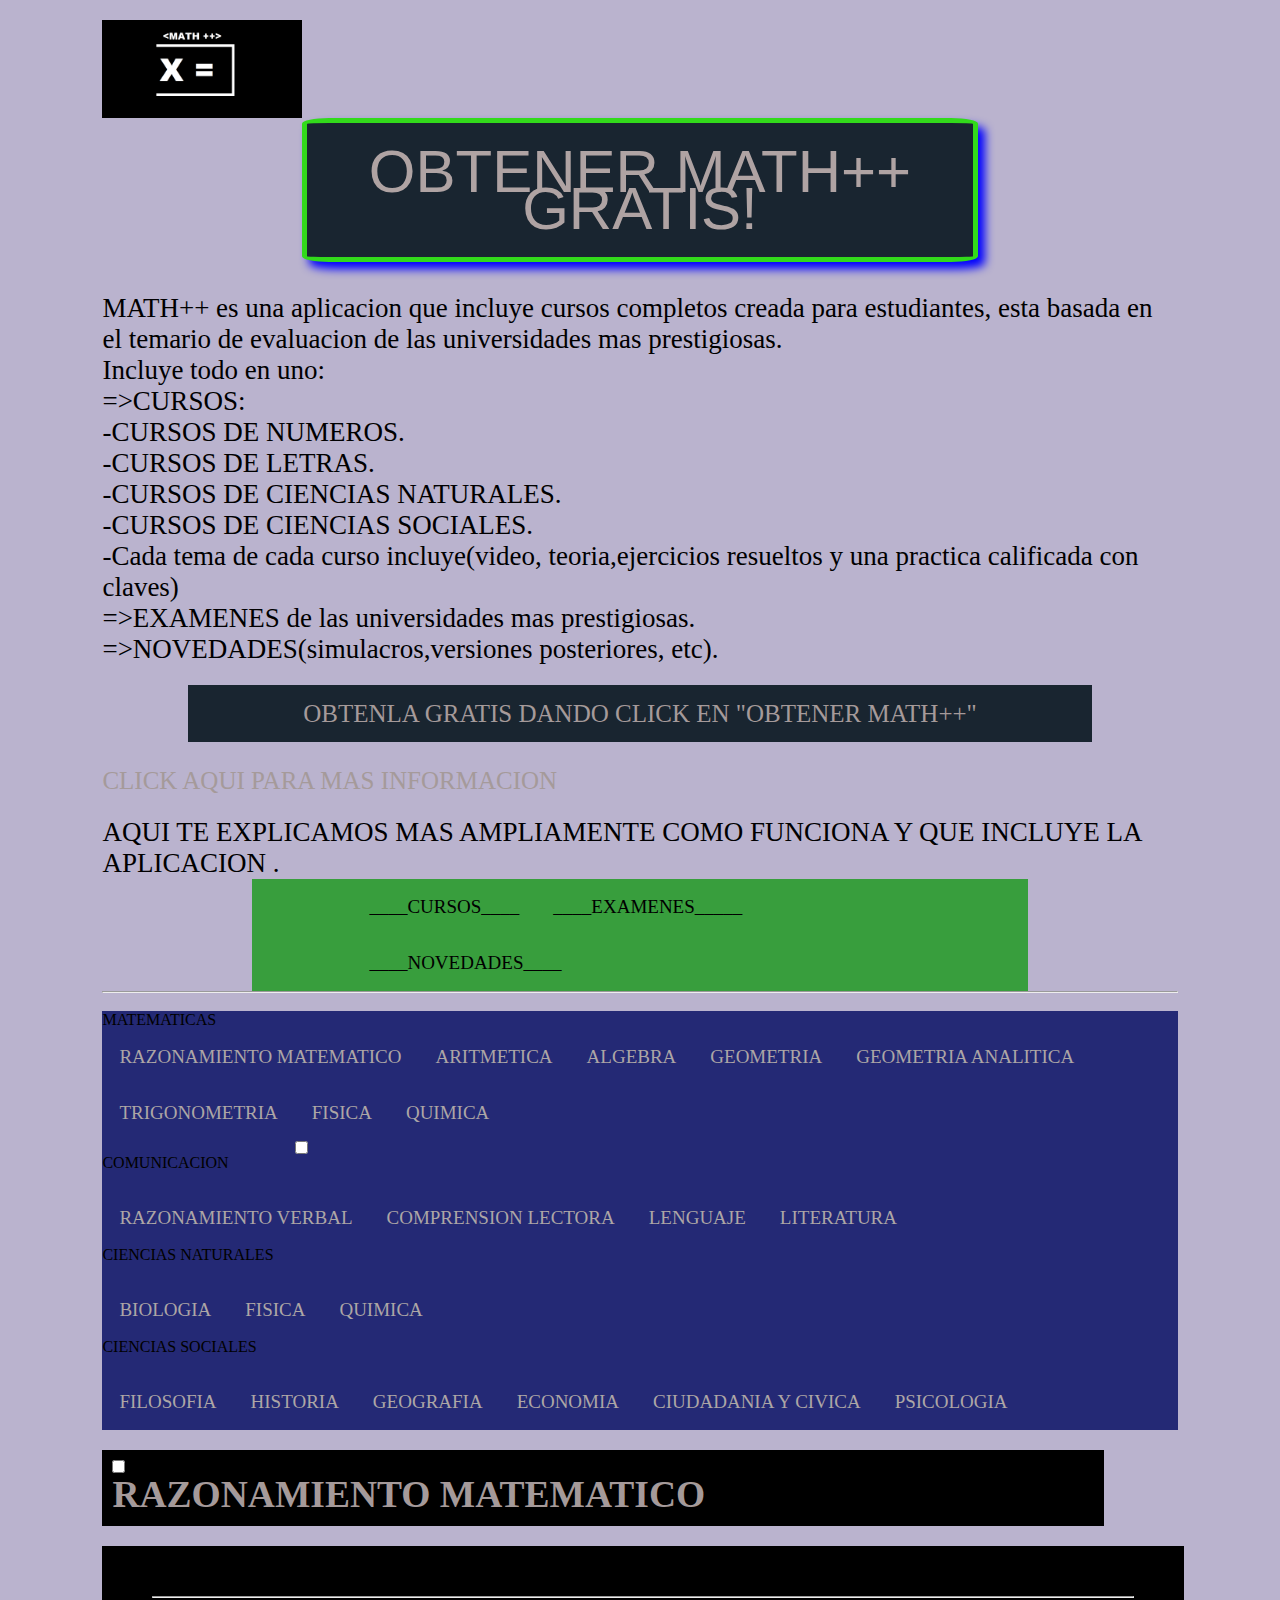
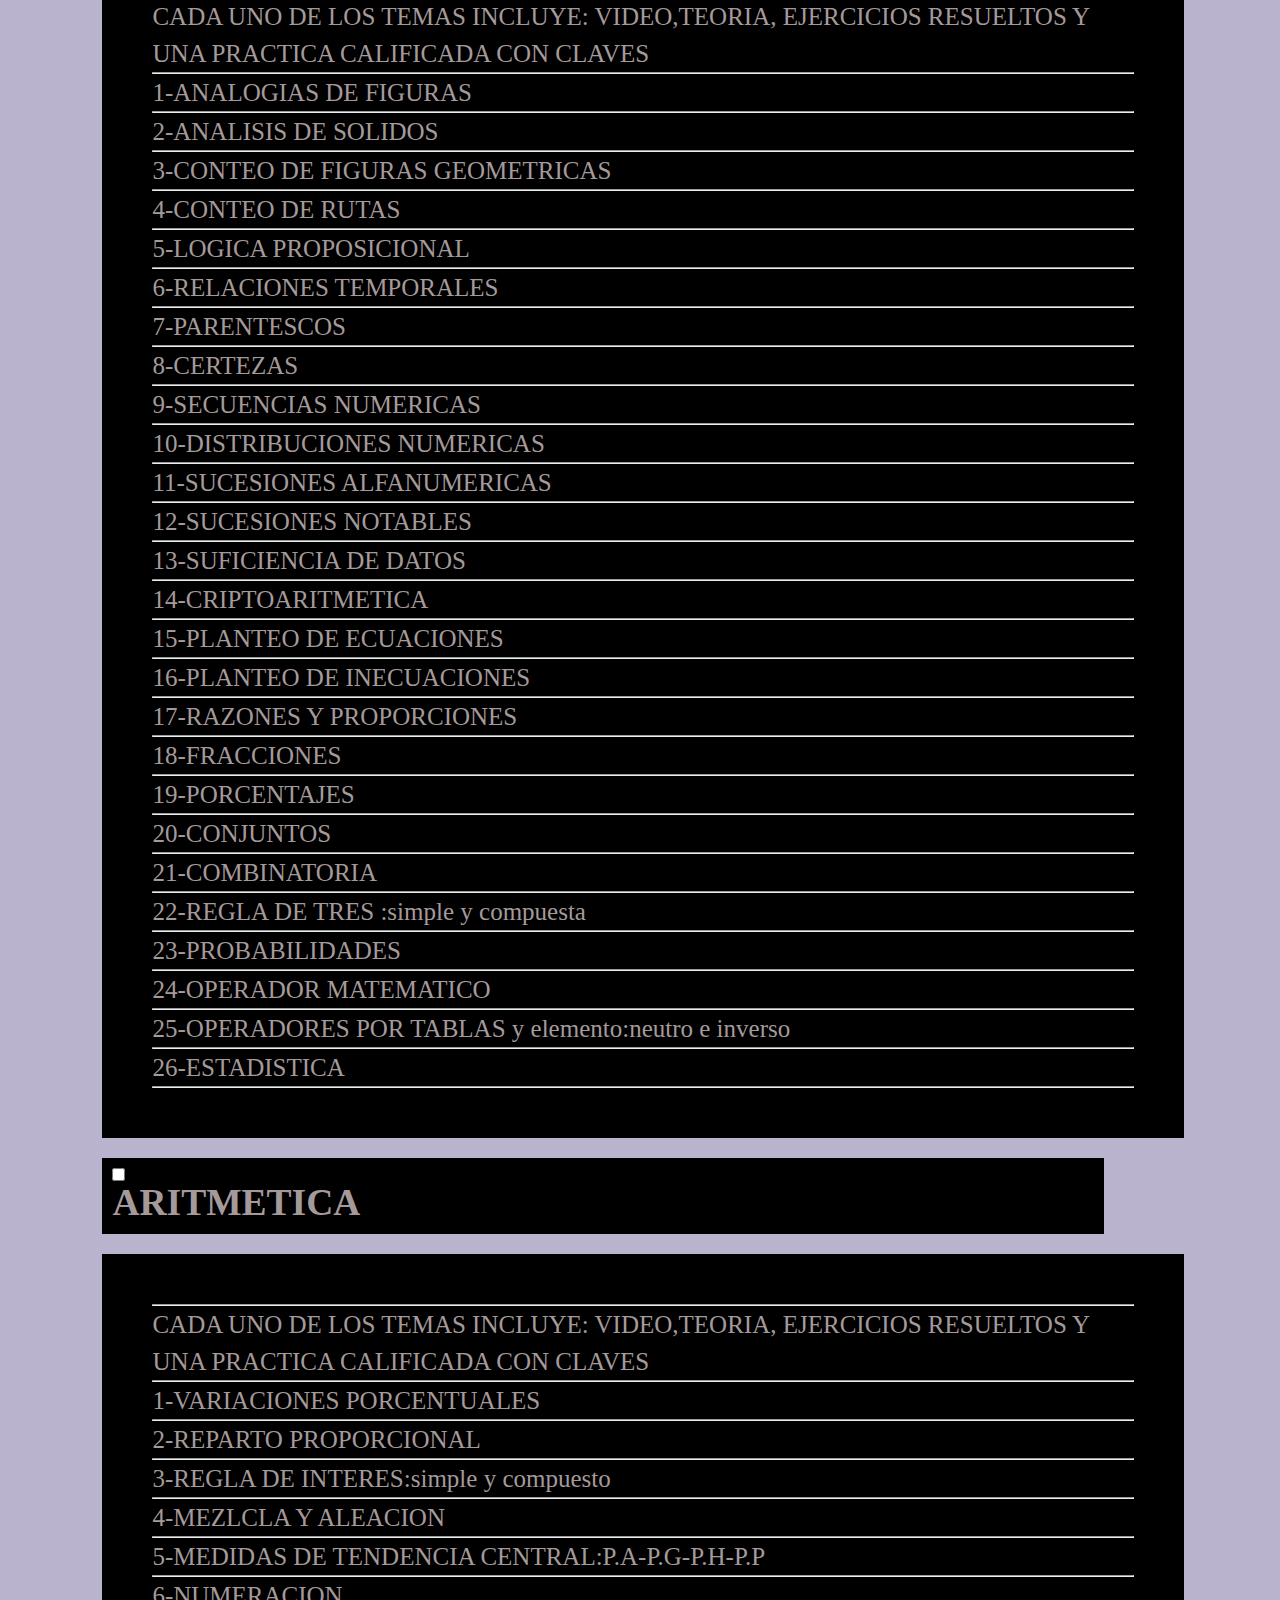
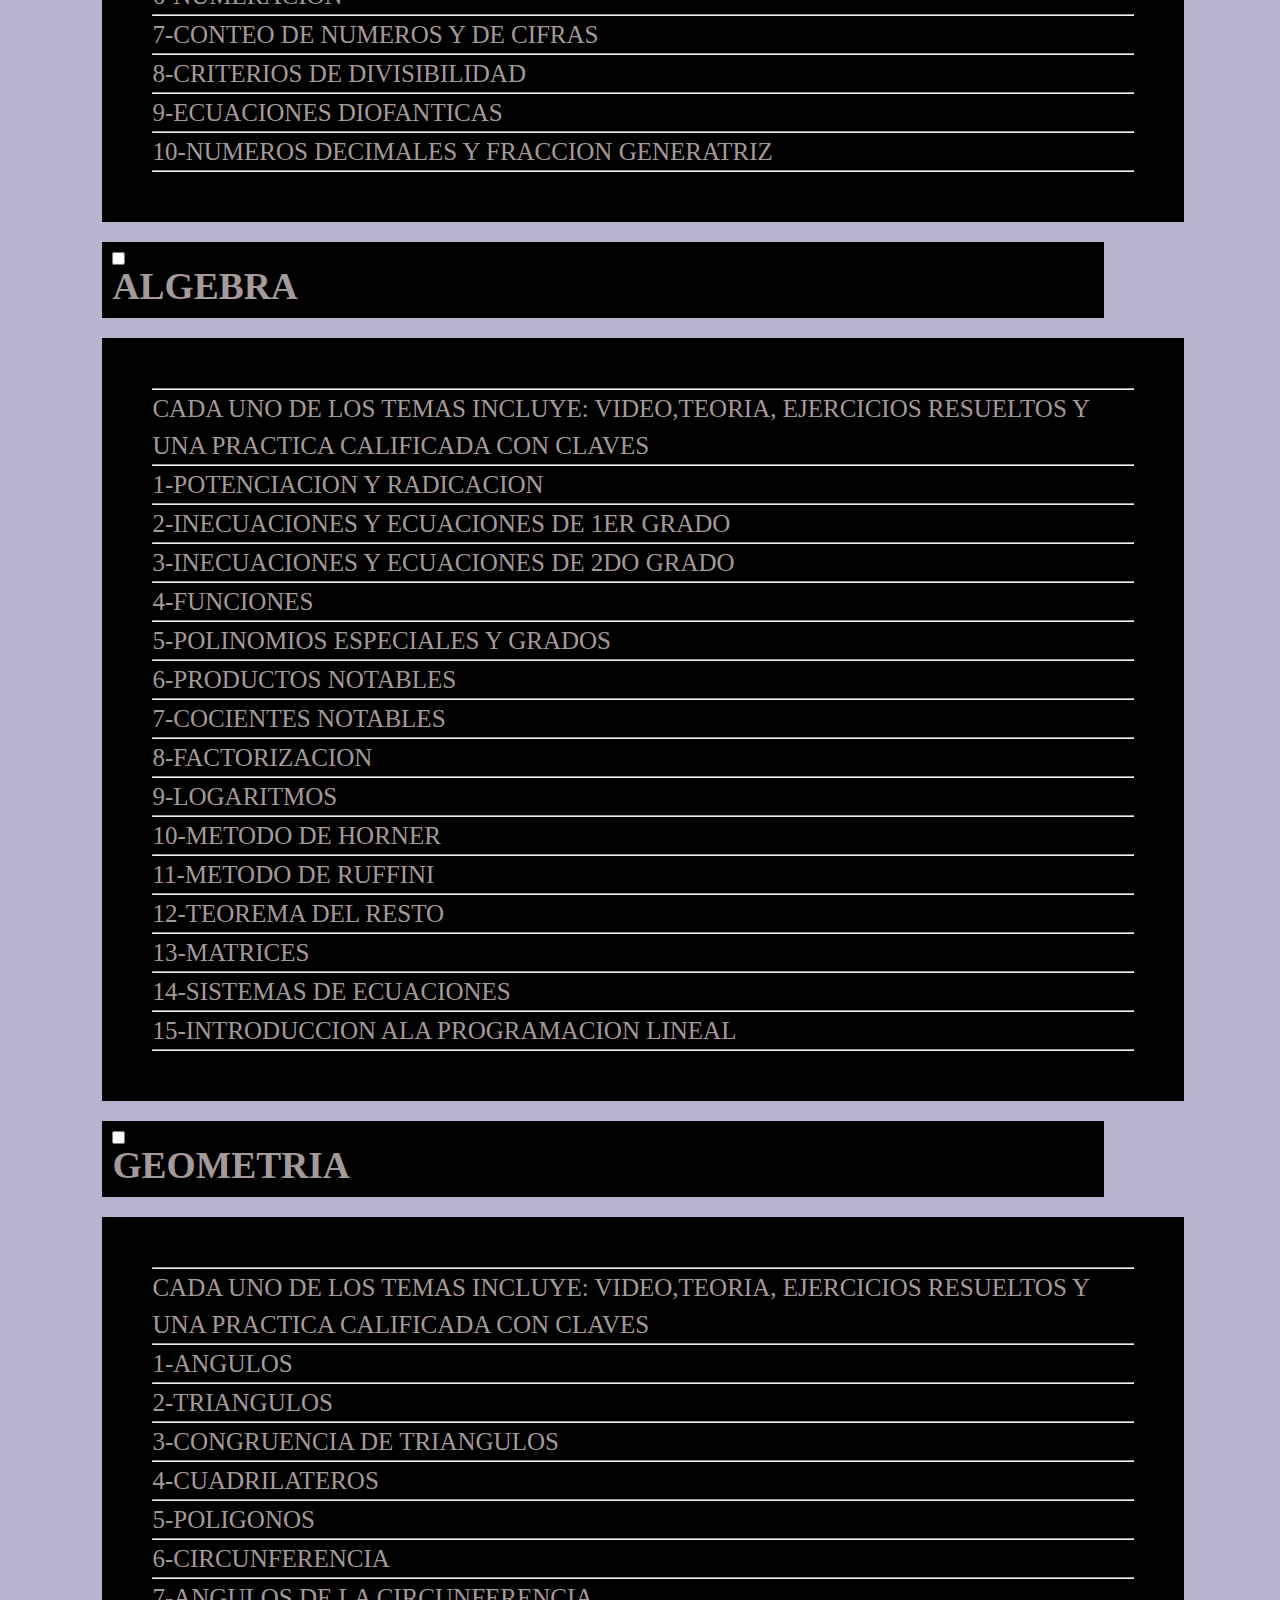
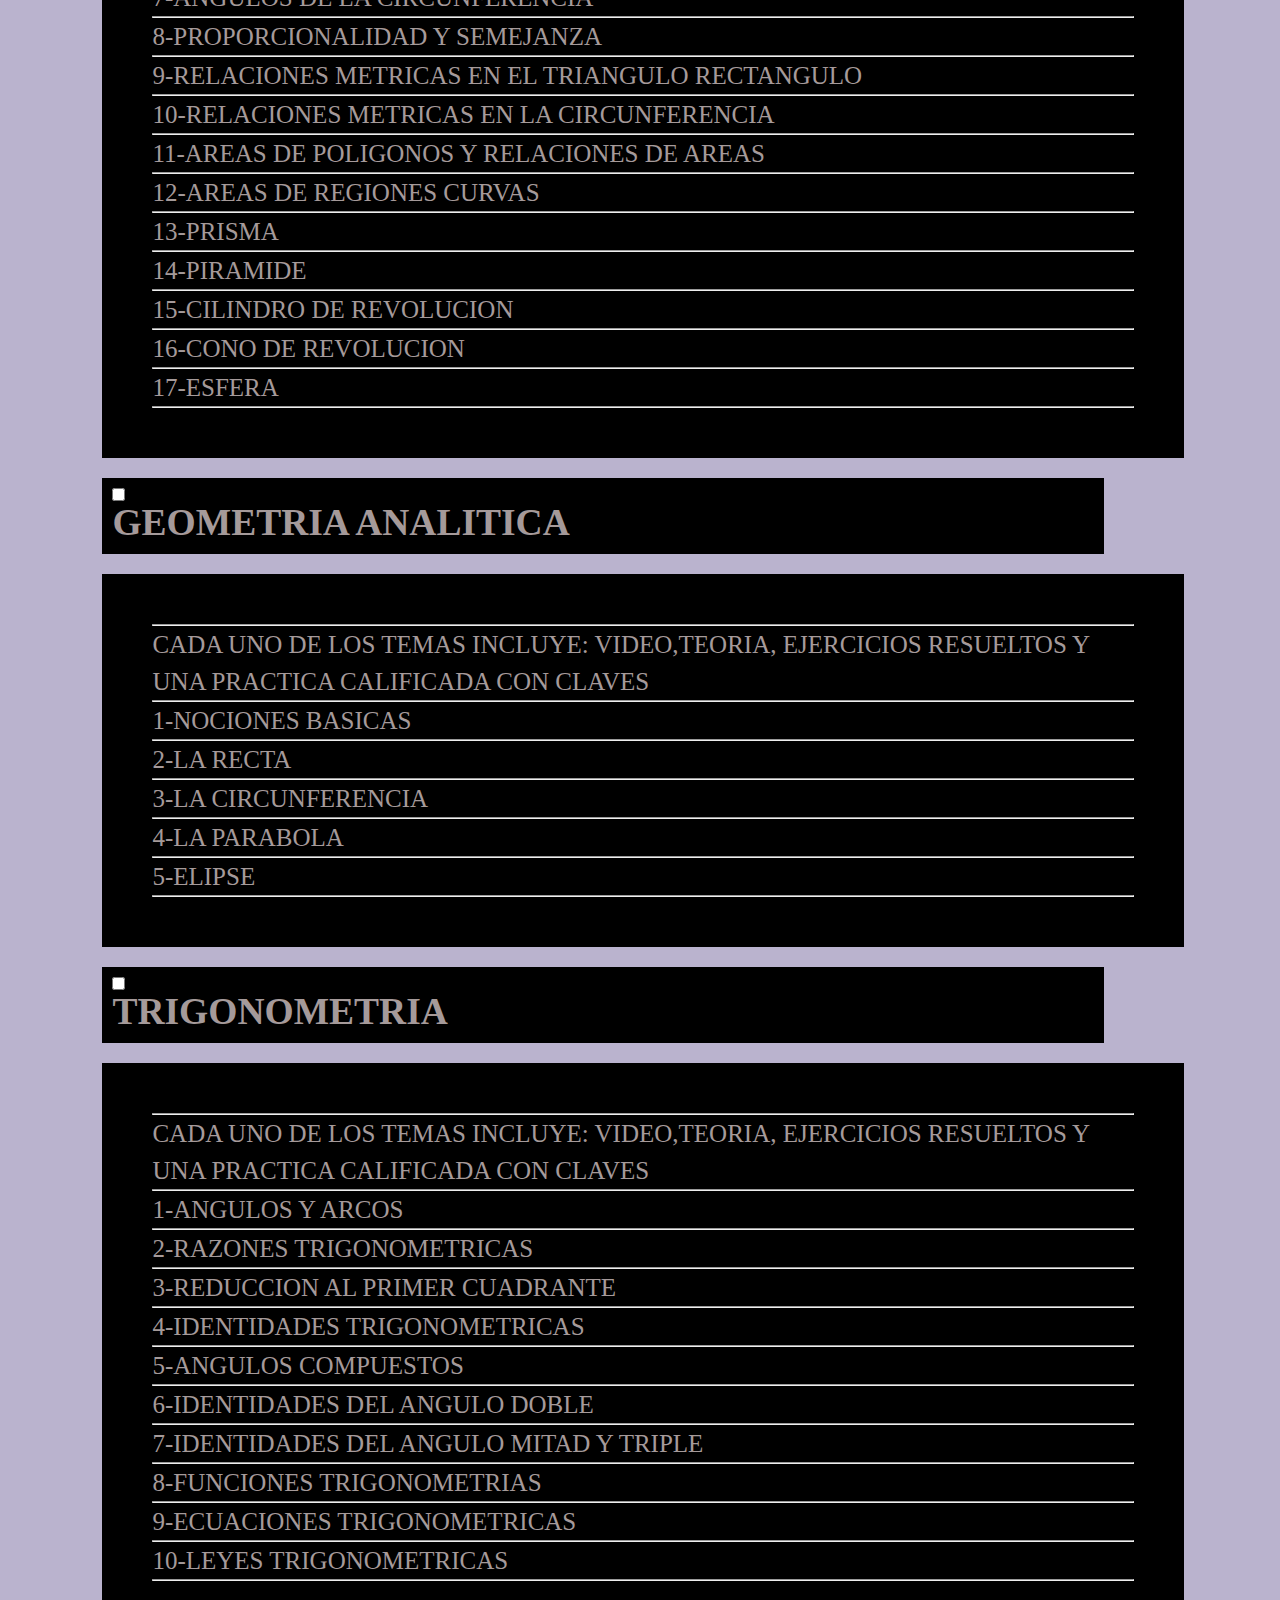
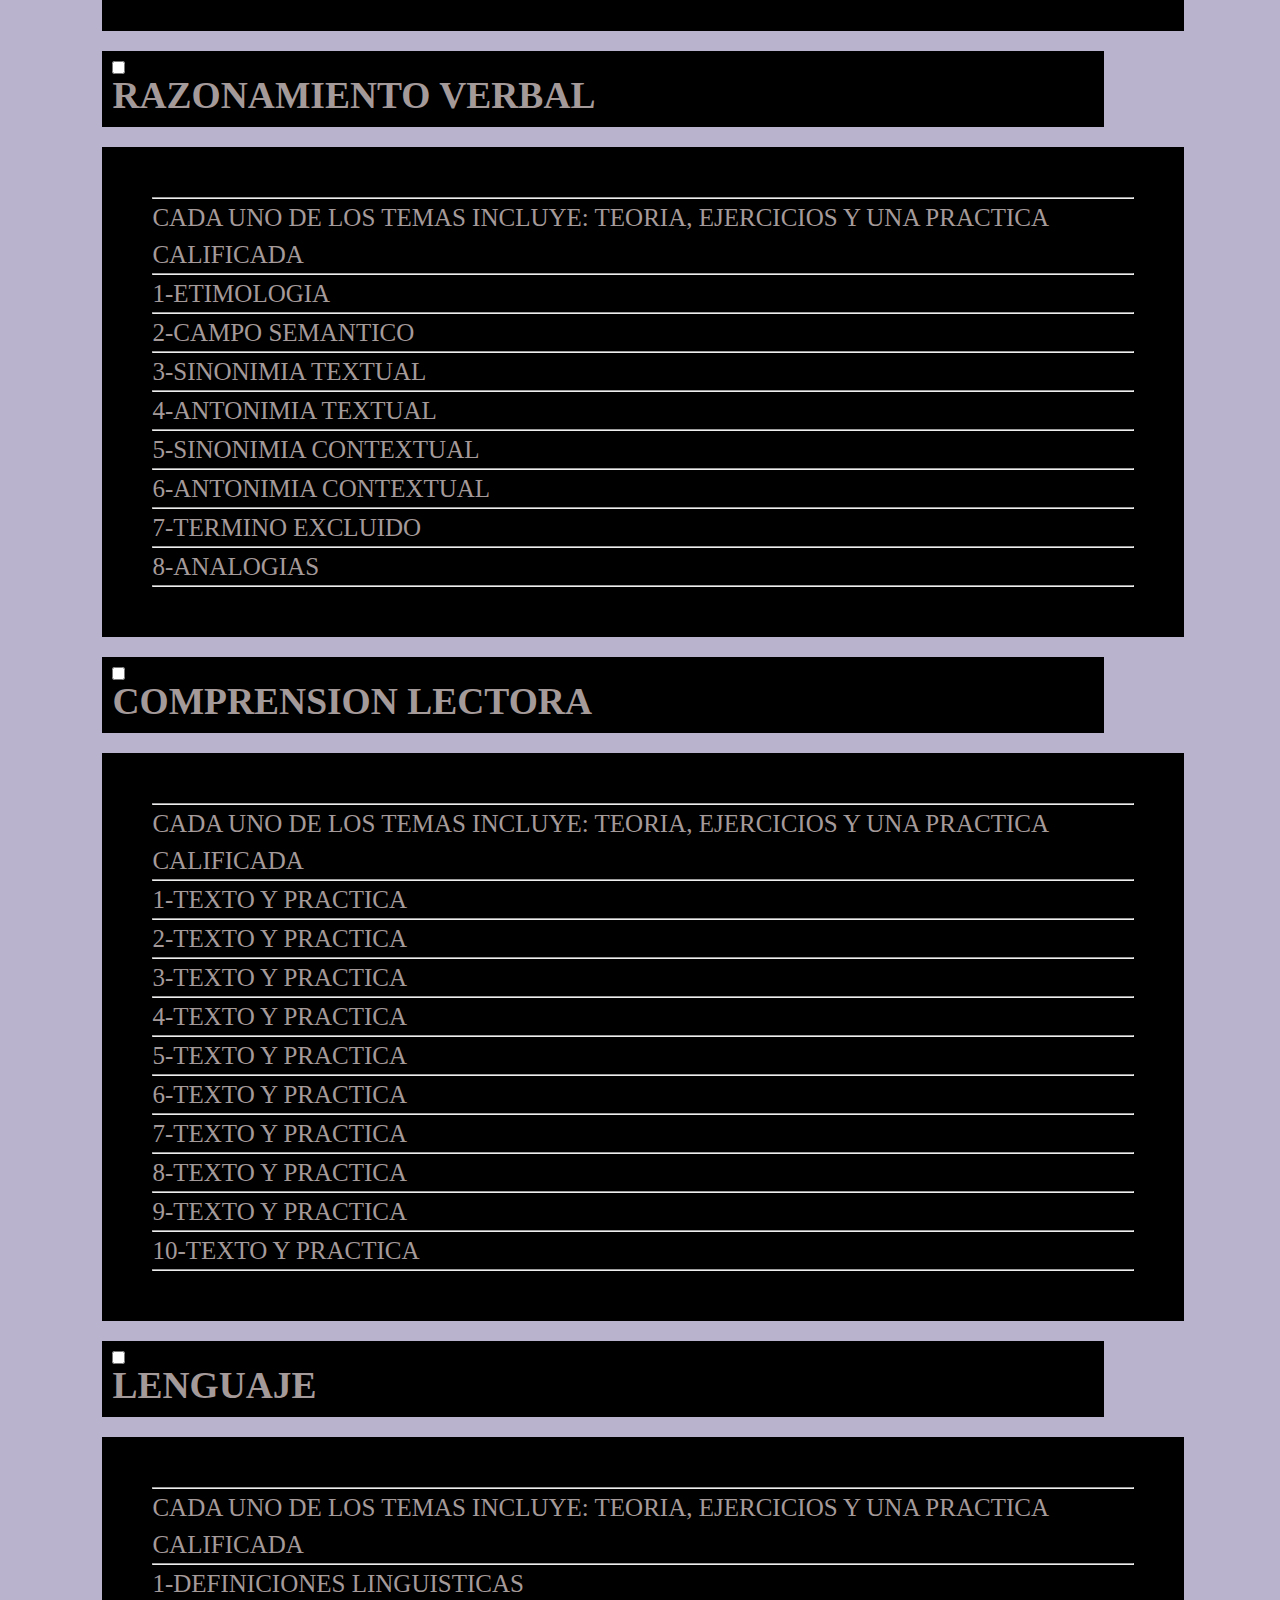
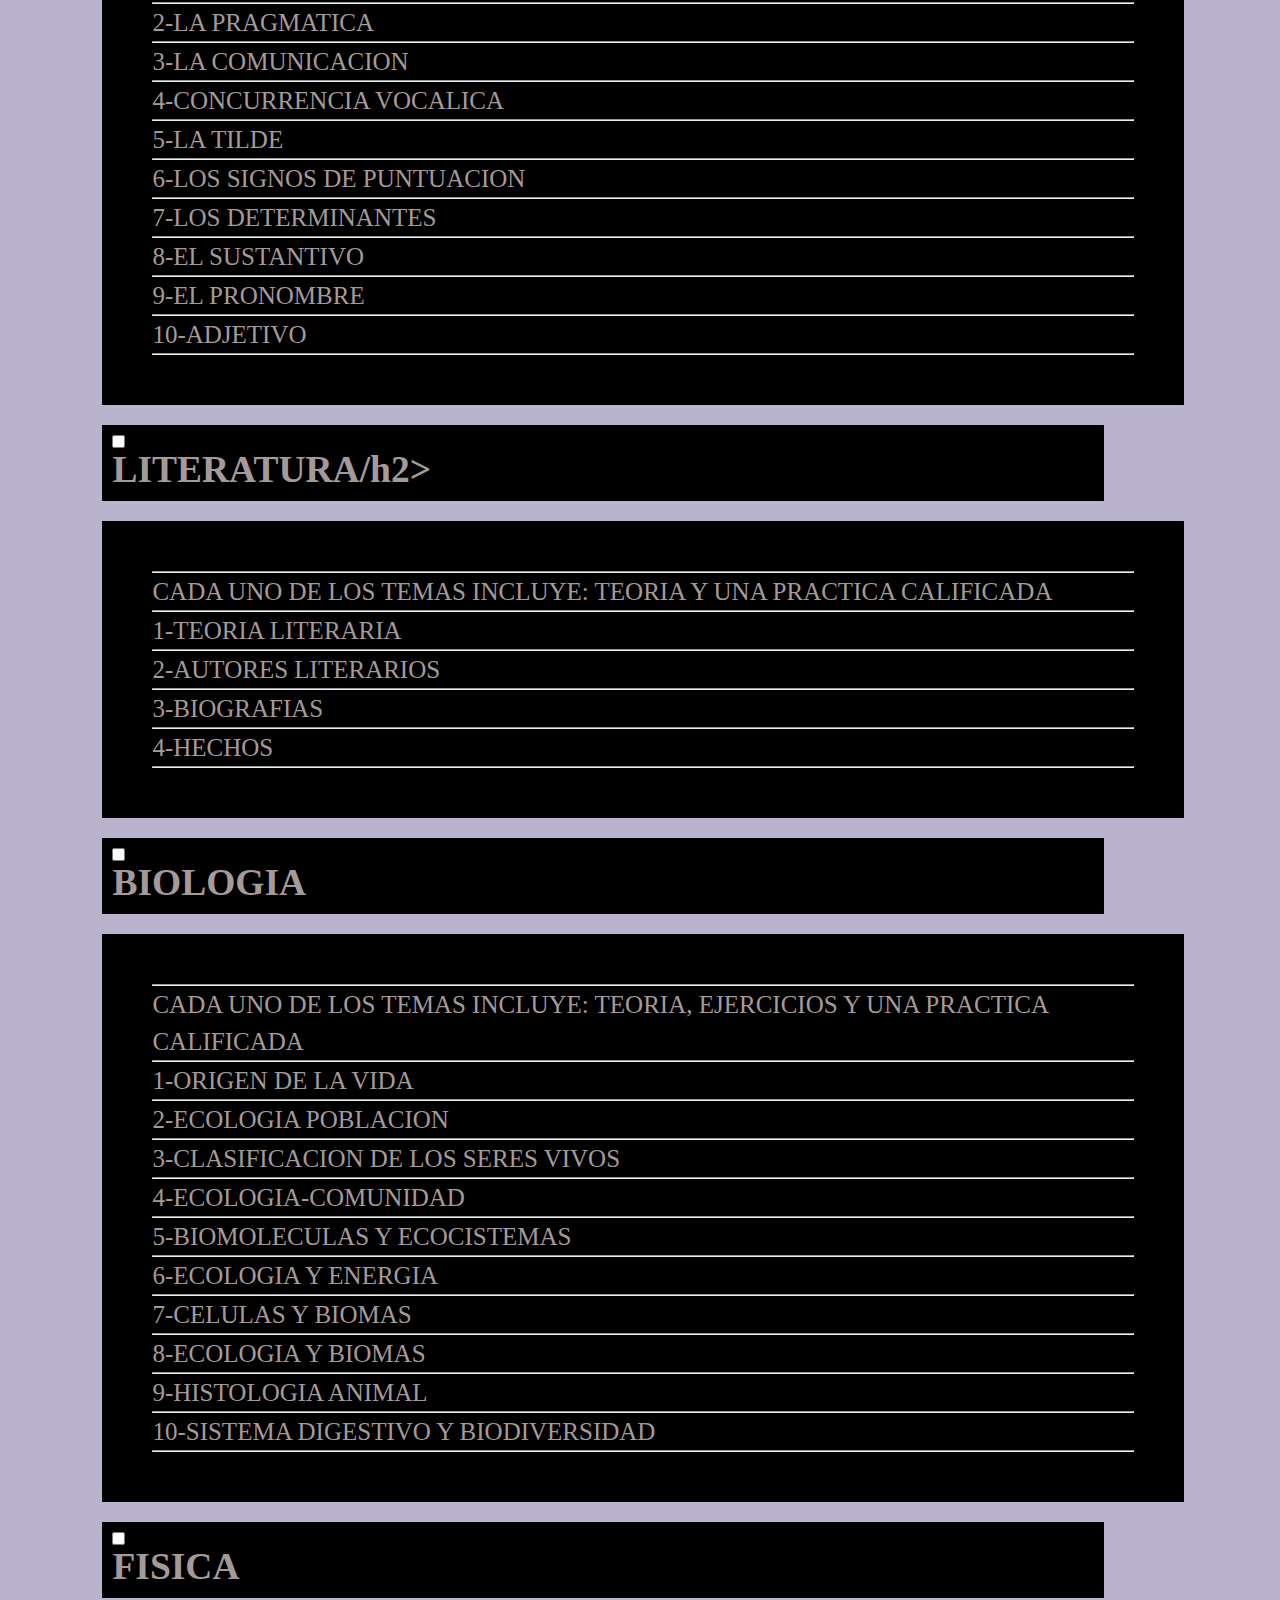
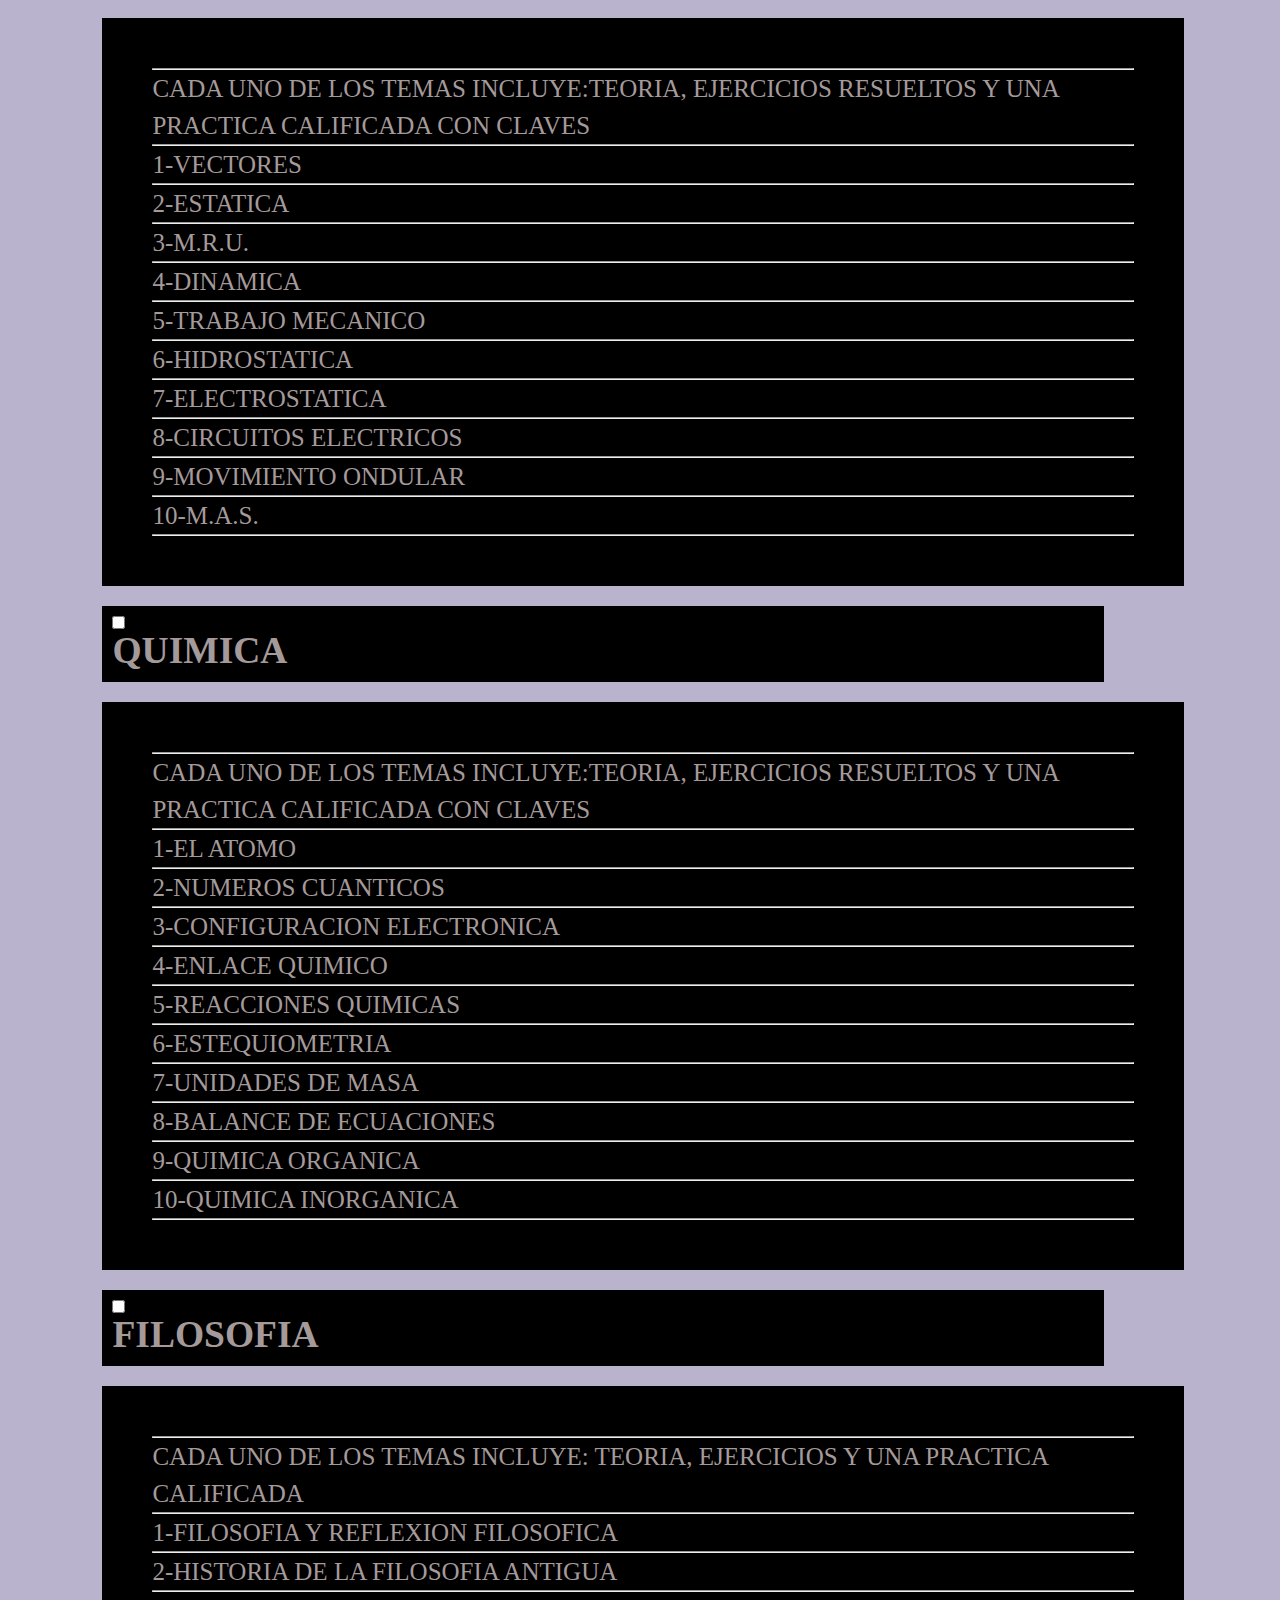
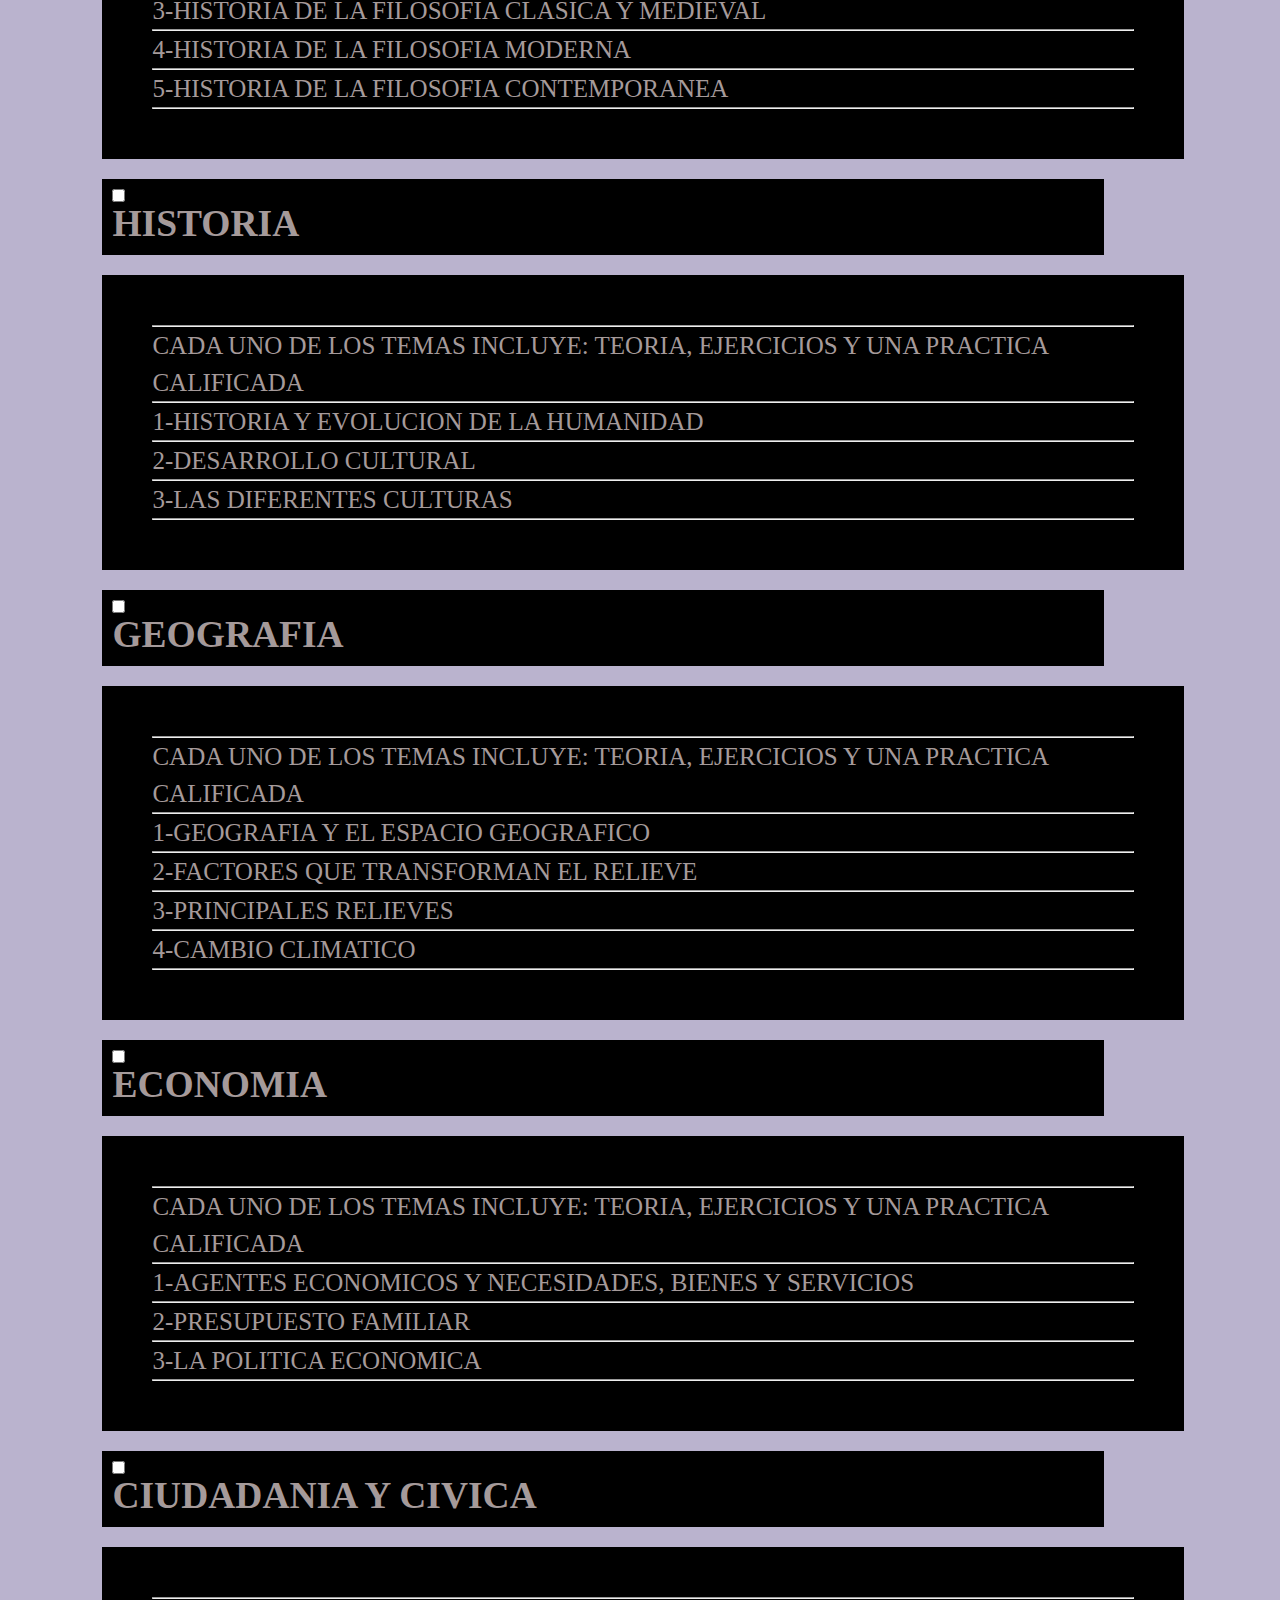
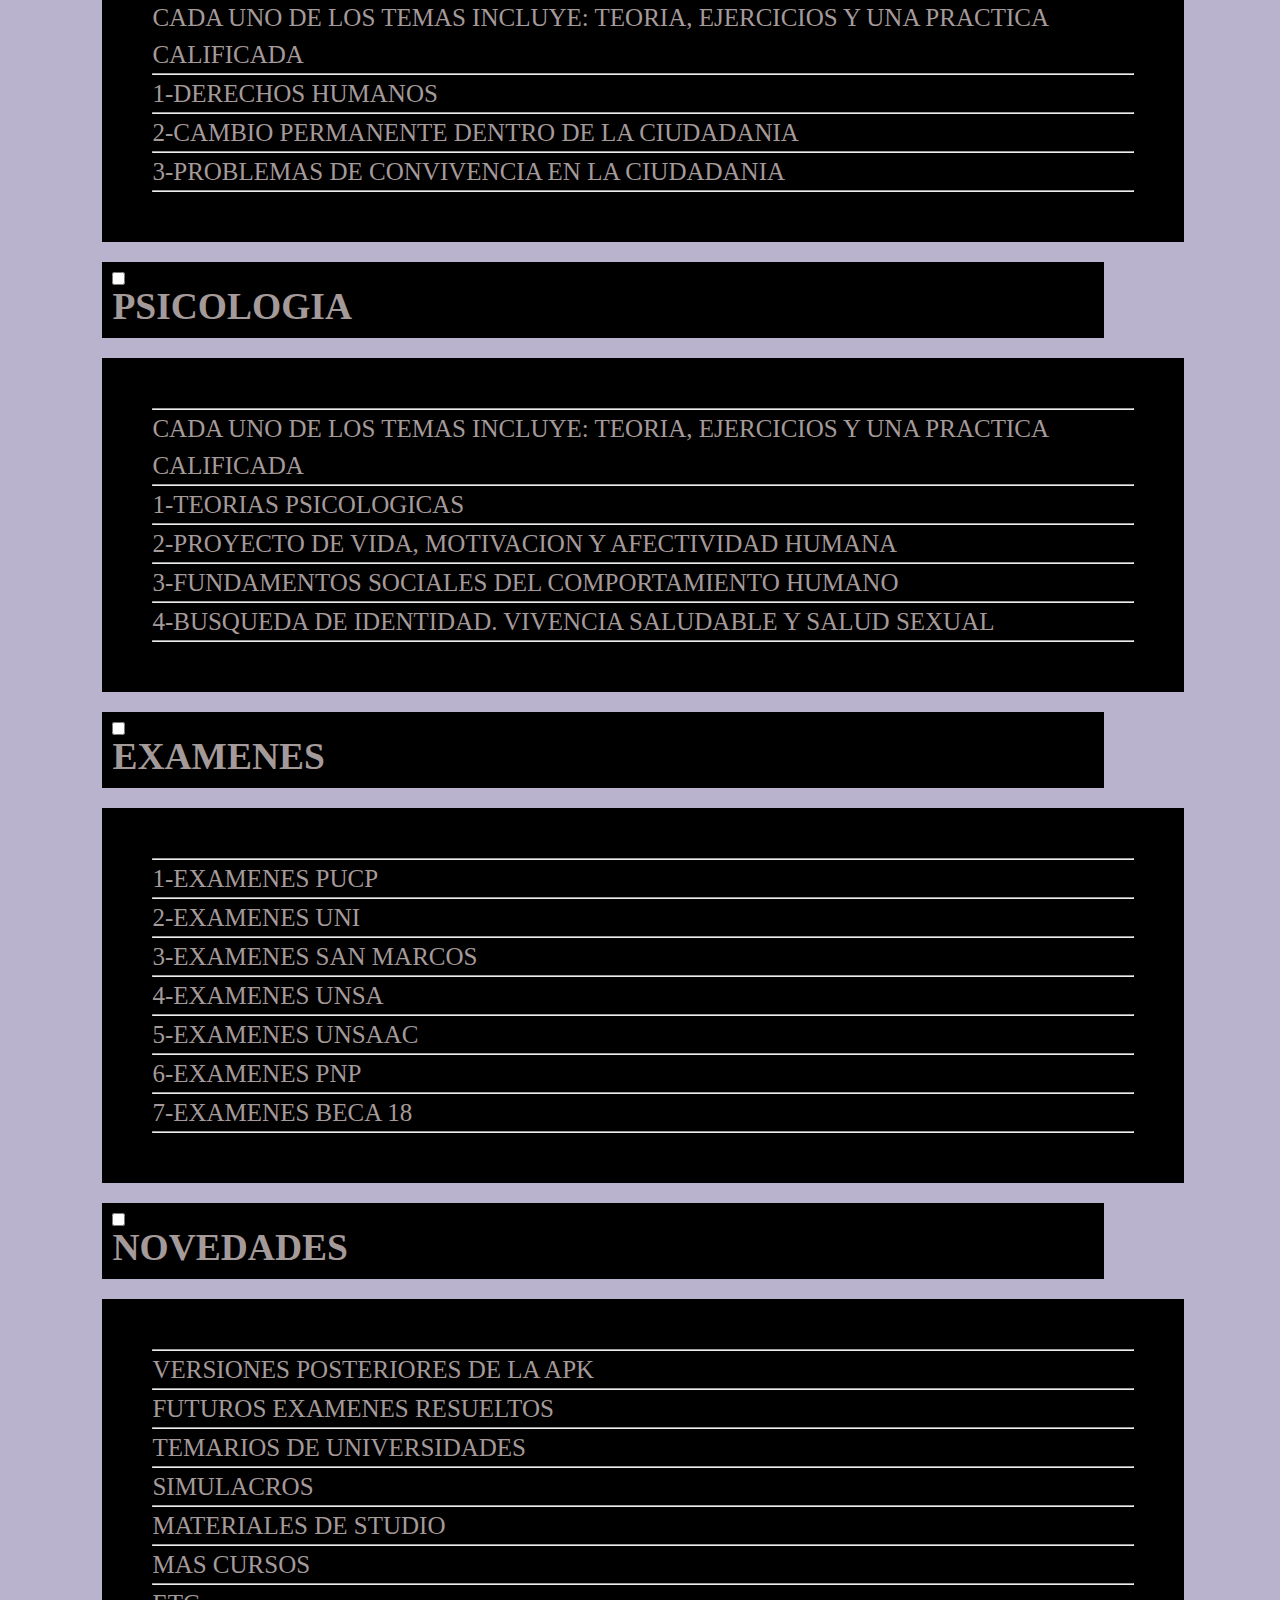
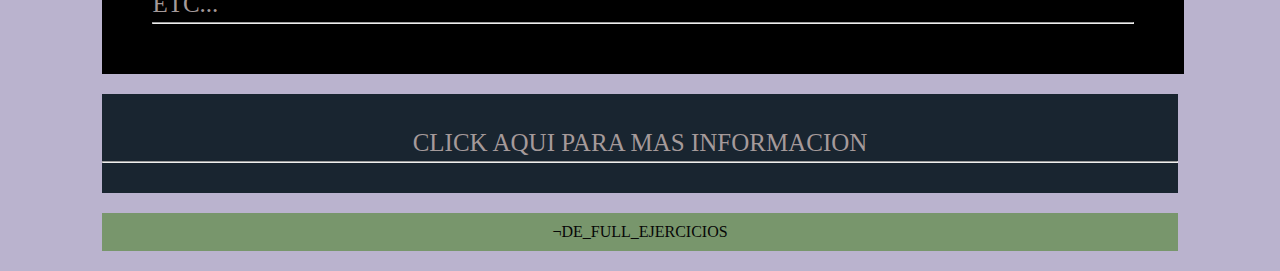
<file: index.html>
<html>
    <head>
        
        <title>MATH++</title>
        <link rel="shortcut icon" type="image/x-icon" href="images/logo.png" >
		<link rel="stylesheet" type="text/css" href="css/estilos.css">
		
		
    </head>
               


    <body>
        <header>
            <div>
                <img src="images/logo.png" width="200" alt="logo">
            </div>
				   
			<p class="link"><a class="granlink" target="_blank" href="obtener.html">OBTENER MATH++ GRATIS!</a></p>


			<p class="tex"><br>
				MATH++ es una aplicacion que incluye cursos completos creada para estudiantes, esta  basada en el temario de evaluacion de las universidades mas prestigiosas.<br>
				Incluye todo en uno:<br>
				=>CURSOS:<br>
						  -CURSOS DE NUMEROS.<br>
						  -CURSOS DE LETRAS.<br>
						  -CURSOS DE CIENCIAS NATURALES.<br>
						  -CURSOS DE CIENCIAS SOCIALES.<br>
						 
			              -Cada tema de cada curso incluye(video, teoria,ejercicios resueltos y una practica calificada con claves)<br>
				=>EXAMENES de  las universidades mas prestigiosas.<br>
			    =>NOVEDADES(simulacros,versiones posteriores, etc).<br>
			
			</p>
			 <footer class="informacione">
				<a class="lookinfor"  href="">OBTENLA GRATIS DANDO CLICK EN  "OBTENER MATH++"</a><br>
				
			 </footer>
			 <p>
				 <a class="ios" target="_blank" href="https://wa.me/51931329347">CLICK AQUI PARA MAS INFORMACION</a><br>
			</p>
			 <br>
			 <p class="tex">
				 AQUI TE EXPLICAMOS MAS AMPLIAMENTE COMO FUNCIONA Y QUE INCLUYE LA APLICACION .
				<br></p>




            <nav class="tms">
                <ul>
					<li><label class="tmsedi" for="curs">____CURSOS____</lavel></li>

					<li><label class="tmsedi" for="exa">____EXAMENES_____</lavel></li>

					<li><label class="tmsedi" for="nov">____NOVEDADES____</lavel></li>
				</ul>
			</nav>
			<hr><br>
		         <nav>
				<p class="ciencias">MATEMATICAS</p>
				<ul>
                
                    <li><label for="rm" class="rmar">RAZONAMIENTO MATEMATICO</lavel></li>

                    <li><label for="arit" class="rmar">ARITMETICA</label></li>

					<li><label for="alge" class="rmar">ALGEBRA</label></li>

					<li><label for="geo" class="rmar">GEOMETRIA</label></li>

					<li><label for="geoana" class="rmar">GEOMETRIA ANALITICA</label></li>

					<li><label for="trigo" class="rmar">TRIGONOMETRIA</label></li>

					<li><label for="fis" class="rmar">FISICA</label><input type="checkbox" id="curs"></li>

					<li><label for="quimi" class="rmar">QUIMICA</label></li>
				</ul>
			
                
            </nav>
			
			<nav>
				
				<p class="ciencias">COMUNICACION</p><BR>
				<ul>

                   
					<li><label for="rv" class="rmar">RAZONAMIENTO VERBAL</label></li>
					<li><label for="co" class="rmar">COMPRENSION LECTORA</label></li>
					<li><label for="le" class="rmar">LENGUAJE</label></li>
					<li><label for="li" class="rmar">LITERATURA</label></li>
                </ul>
            </nav>

			<nav>
				
				<p class="ciencias">CIENCIAS NATURALES</p><BR>
				<ul>

                   
					<li><label for="bi" class="rmar">BIOLOGIA</label></li>
					<li><label for="fis" class="rmar">FISICA</label></li>
					<li><label for="quimi" class="rmar">QUIMICA</label></li>
                </ul>
			</nav>
			
			<nav>
				
				<p class="ciencias">CIENCIAS SOCIALES</p><BR>
				<ul>

                   
					<li><label for="fa" class="rmar">FILOSOFIA</label></li>
					<li><label for="hi" class="rmar">HISTORIA</label></li>
					<li><label for="ga" class="rmar">GEOGRAFIA</label></li>
					<li><label for="ec" class="rmar">ECONOMIA</label></li>
					<li><label for="ci" class="rmar">CIUDADANIA Y CIVICA</label></li>
					<li><label for="ps" class="rmar">PSICOLOGIA</label></li>
                </ul>
            </nav>






        </header>
        <section class="main">



    <!--R_M-->
        <section class="grud">
            
            <input type="checkbox" id="rm"><h2>RAZONAMIENTO MATEMATICO</h2>

        </section>
        <section class="soy">
					   <hr>
					   <a href="">CADA UNO DE LOS TEMAS INCLUYE: VIDEO,TEORIA, EJERCICIOS RESUELTOS Y UNA PRACTICA CALIFICADA CON CLAVES</a><br><hr>
                       <a href="">1-ANALOGIAS DE FIGURAS</a><br><hr>
					   <a href="">2-ANALISIS DE SOLIDOS</a><br><hr>
					   <a href="">3-CONTEO DE FIGURAS GEOMETRICAS</a><br><hr>
					   <a href="">4-CONTEO DE RUTAS</a><br><hr>
					   <a href="">5-LOGICA PROPOSICIONAL</a><br><hr>
					   <a href="">6-RELACIONES TEMPORALES</a><br><hr>
					   <a href="">7-PARENTESCOS</a><br><hr>
					   <a href="">8-CERTEZAS</a><br><hr>
					   <a href="">9-SECUENCIAS NUMERICAS</a><br><hr>
					   <a href="">10-DISTRIBUCIONES NUMERICAS</a><br><hr>
					   <a href="">11-SUCESIONES ALFANUMERICAS</a><br><hr>
					   <a href="">12-SUCESIONES NOTABLES</a><br><hr>
					   <a href="">13-SUFICIENCIA DE DATOS</a><br><hr>
					   <a href="">14-CRIPTOARITMETICA</a><br><hr>
					   <a href="">15-PLANTEO DE ECUACIONES</a><br><hr>
					   <a href="">16-PLANTEO DE INECUACIONES</a><br><hr>
					   <a href="">17-RAZONES Y PROPORCIONES</a><br><hr>
					   <a href="">18-FRACCIONES</a><br><hr>
					   <a href="">19-PORCENTAJES</a><br><hr>
					   <a href="">20-CONJUNTOS</a><br><hr>
					   <a href="">21-COMBINATORIA</a><br><hr>
					   <a href="">22-REGLA DE TRES :simple y compuesta</a><br><hr>
					   <a href="">23-PROBABILIDADES</a><br><hr>
					   <a href="">24-OPERADOR MATEMATICO</a><br><hr>
					   <a href="">25-OPERADORES POR TABLAS y elemento:neutro e inverso </a><br><hr>
					   <a href="">26-ESTADISTICA</a><br><hr>
					   

        </section>
    <!--ARIT-->
        <section class="grud">
    
            <input type="checkbox" id="arit"><h2>ARITMETICA</h2>

        </section>
        <section class="soy">
					   <hr>
					   <a href="">CADA UNO DE LOS TEMAS INCLUYE: VIDEO,TEORIA, EJERCICIOS RESUELTOS Y UNA PRACTICA CALIFICADA CON CLAVES</a><br><hr>
                       <a href="">1-VARIACIONES PORCENTUALES</a><br><hr>
					   <a href="">2-REPARTO PROPORCIONAL</a><br><hr>
					   <a href="">3-REGLA DE INTERES:simple y compuesto</a><br><hr>
                       <a href="">4-MEZLCLA Y ALEACION</a><br><hr>
                       <a href="">5-MEDIDAS DE TENDENCIA CENTRAL:P.A-P.G-P.H-P.P</a><br><hr>
                       <a href="">6-NUMERACION</a><br><hr>
                       <a href="">7-CONTEO DE NUMEROS Y DE CIFRAS</a><br><hr>
                       <a href="">8-CRITERIOS DE DIVISIBILIDAD</a><br><hr>
                       <a href="">9-ECUACIONES DIOFANTICAS</a><br><hr>
					   <a href="">10-NUMEROS DECIMALES Y FRACCION GENERATRIZ</a><br><hr>
					   

        </section>
    <!--ALGE-->
        <section class="grud">
                
            <input type="checkbox" id="alge"><h2>ALGEBRA</h2>

        </section>
        <section class="soy">
					   <hr>
					   <a href="">CADA UNO DE LOS TEMAS INCLUYE: VIDEO,TEORIA, EJERCICIOS RESUELTOS Y UNA PRACTICA CALIFICADA CON CLAVES</a><br><hr>
                       <a href="">1-POTENCIACION Y RADICACION</a><br><hr>
					   <a href="">2-INECUACIONES Y ECUACIONES DE 1ER GRADO</a><br><hr>
					   <a href="">3-INECUACIONES Y ECUACIONES DE 2DO GRADO</a><br><hr>
					   <a href="">4-FUNCIONES</a><br><hr>
					   <a href="">5-POLINOMIOS ESPECIALES Y GRADOS</a><br><hr>
					   <a href="">6-PRODUCTOS NOTABLES</a><br><hr>
					   <a href="">7-COCIENTES NOTABLES</a><br><hr>
					   <a href="">8-FACTORIZACION</a><br><hr>
					   <a href="">9-LOGARITMOS</a><br><hr>
					   <a href="">10-METODO DE HORNER</a><br><hr>
					   <a href="">11-METODO DE RUFFINI</a><br><hr>
					   <a href="">12-TEOREMA DEL RESTO</a><br><hr>
					   <a href="">13-MATRICES</a><br><hr>
					   <a href="">14-SISTEMAS DE ECUACIONES</a><br><hr>
					   <a href="">15-INTRODUCCION ALA PROGRAMACION LINEAL</a><br><hr>
					   

        </section>
    <!--GEO-->
        <section class="grud">
                    
            <input type="checkbox" id="geo"><h2>GEOMETRIA</h2>

        </section>
        <section class="soy">
					   <hr>
					   <a href="">CADA UNO DE LOS TEMAS INCLUYE: VIDEO,TEORIA, EJERCICIOS RESUELTOS Y UNA PRACTICA CALIFICADA CON CLAVES</a><br><hr>
                       <a href="">1-ANGULOS</a><br><hr>
					   <a href="">2-TRIANGULOS</a><br><hr>
					   <a href="">3-CONGRUENCIA DE TRIANGULOS</a><br><hr>
					   <a href="">4-CUADRILATEROS</a><br><hr>
					   <a href="">5-POLIGONOS</a><br><hr>
					   <a href="">6-CIRCUNFERENCIA</a><br><hr>
					   <a href="">7-ANGULOS DE LA CIRCUNFERENCIA</a><br><hr>
					   <a href="">8-PROPORCIONALIDAD Y SEMEJANZA</a><br><hr>
					   <a href="">9-RELACIONES METRICAS EN EL TRIANGULO RECTANGULO</a><br><hr>
					   <a href="">10-RELACIONES METRICAS EN LA CIRCUNFERENCIA</a><br><hr>
					   <a href="">11-AREAS DE POLIGONOS Y RELACIONES DE AREAS</a><br><hr>
					   <a href="">12-AREAS DE REGIONES CURVAS</a><br><hr>
					   <a href="">13-PRISMA</a><br><hr>
					   <a href="">14-PIRAMIDE</a><br><hr>
					   <a href="">15-CILINDRO DE REVOLUCION</a><br><hr>
					   <a href="">16-CONO DE REVOLUCION</a><br><hr>
					   <a href="">17-ESFERA</a><br><hr>
					   

        </section>
    <!--GEOANA-->
        <section class="grud">
                    
            <input type="checkbox" id="geoana"><h2>GEOMETRIA ANALITICA</h2>

        </section>
        <section class="soy">
					   <hr>
					   <a href="">CADA UNO DE LOS TEMAS INCLUYE: VIDEO,TEORIA, EJERCICIOS RESUELTOS Y UNA PRACTICA CALIFICADA CON CLAVES</a><br><hr>
                       <a href="">1-NOCIONES BASICAS</a><br><hr>
					   <a href="">2-LA RECTA</a><br><hr>
					   <a href="">3-LA CIRCUNFERENCIA</a><br><hr>
					   <a href="">4-LA PARABOLA</a><br><hr>
					   <a href="">5-ELIPSE</a><br><hr>
					   
        </section>
    <!--TRIGO-->
        <section class="grud">
                    
            <input type="checkbox" id="trigo"><h2>TRIGONOMETRIA</h2>

        </section>
        <section class="soy">
					   <hr>
					   <a href="">CADA UNO DE LOS TEMAS INCLUYE: VIDEO,TEORIA, EJERCICIOS RESUELTOS Y UNA PRACTICA CALIFICADA CON CLAVES</a><br><hr>
                       <a href="">1-ANGULOS Y ARCOS</a><br><hr>
					   <a href="">2-RAZONES TRIGONOMETRICAS</a><br><hr>
					   <a href="">3-REDUCCION AL PRIMER CUADRANTE</a><br><hr>
					   <a href="">4-IDENTIDADES TRIGONOMETRICAS</a><br><hr>
					   <a href="">5-ANGULOS COMPUESTOS</a><br><hr>
					   <a href="">6-IDENTIDADES DEL ANGULO DOBLE</a><br><hr>
					   <a href="">7-IDENTIDADES DEL ANGULO MITAD Y TRIPLE</a><br><hr>
					   <a href="">8-FUNCIONES TRIGONOMETRIAS</a><br><hr>
					   <a href="">9-ECUACIONES TRIGONOMETRICAS</a><br><hr>
					   <a href="">10-LEYES TRIGONOMETRICAS</a><br><hr>
					   
		</section>
		
	 <!--RV-->
	 <section class="grud">
                    
		<input type="checkbox" id="rv"><h2>RAZONAMIENTO VERBAL</h2>

	</section>
	<section class="soy">
				   <hr>
				   <a href="">CADA UNO DE LOS TEMAS INCLUYE: TEORIA, EJERCICIOS  Y UNA PRACTICA CALIFICADA</a><br><hr>
				   <a href="">1-ETIMOLOGIA</a><br><hr>
				   <a href="">2-CAMPO SEMANTICO</a><br><hr>
				   <a href="">3-SINONIMIA TEXTUAL</a><br><hr>
				   <a href="">4-ANTONIMIA TEXTUAL</a><br><hr>
				   <a href="">5-SINONIMIA CONTEXTUAL</a><br><hr>
				   <a href="">6-ANTONIMIA CONTEXTUAL</a><br><hr>
				   <a href="">7-TERMINO EXCLUIDO</a><br><hr>
				   <a href="">8-ANALOGIAS</a><br><hr>
				   
	</section>


	<!--COMPRENSION LECTORA-->
	<section class="grud">
                    
		<input type="checkbox" id="co"><h2>COMPRENSION LECTORA</h2>

	</section>
	<section class="soy">
				   <hr>
				   <a href="">CADA UNO DE LOS TEMAS INCLUYE: TEORIA, EJERCICIOS  Y UNA PRACTICA CALIFICADA</a><br><hr>
				   <a href="">1-TEXTO Y PRACTICA</a><br><hr>
				   <a href="">2-TEXTO Y PRACTICA</a><br><hr>
				   <a href="">3-TEXTO Y PRACTICA</a><br><hr>
				   <a href="">4-TEXTO Y PRACTICA</a><br><hr>
				   <a href="">5-TEXTO Y PRACTICA</a><br><hr>
				   <a href="">6-TEXTO Y PRACTICA</a><br><hr>
				   <a href="">7-TEXTO Y PRACTICA</a><br><hr>
				   <a href="">8-TEXTO Y PRACTICA</a><br><hr>
				   <a href="">9-TEXTO Y PRACTICA</a><br><hr>
				   <a href="">10-TEXTO Y PRACTICA</a><br><hr>
				   
	</section>
	<!--LENGUAJE-->
	<section class="grud">
                    
		<input type="checkbox" id="le"><h2>LENGUAJE</h2>

	</section>
	<section class="soy">
				   <hr>
				   <a href="">CADA UNO DE LOS TEMAS INCLUYE: TEORIA, EJERCICIOS  Y UNA PRACTICA CALIFICADA</a><br><hr>
				   <a href="">1-DEFINICIONES LINGUISTICAS</a><br><hr>
				   <a href="">2-LA PRAGMATICA</a><br><hr>
				   <a href="">3-LA COMUNICACION</a><br><hr>
				   <a href="">4-CONCURRENCIA VOCALICA</a><br><hr>
				   <a href="">5-LA TILDE</a><br><hr>
				   <a href="">6-LOS SIGNOS DE PUNTUACION</a><br><hr>
				   <a href="">7-LOS DETERMINANTES</a><br><hr>
				   <a href="">8-EL SUSTANTIVO</a><br><hr>
				   <a href="">9-EL PRONOMBRE</a><br><hr>
				   <a href="">10-ADJETIVO</a><br><hr>
				   
	</section>

	<!--LITERATURA-->
	<section class="grud">
                    
		<input type="checkbox" id="li"><h2>LITERATURA/h2>

	</section>
	<section class="soy">
				   <hr>
				   <a href="">CADA UNO DE LOS TEMAS INCLUYE: TEORIA Y UNA PRACTICA CALIFICADA</a><br><hr>
				   <a href="">1-TEORIA LITERARIA</a><br><hr>
				   <a href="">2-AUTORES LITERARIOS</a><br><hr>
				   <a href="">3-BIOGRAFIAS</a><br><hr>
				   <a href="">4-HECHOS</a><br><hr>
				  
				   
	</section>

	<!--BIOLOGIA-->
	<section class="grud">
                    
		<input type="checkbox" id="bi"><h2>BIOLOGIA</h2>

	</section>
	<section class="soy">
				   <hr>
				   <a href="">CADA UNO DE LOS TEMAS INCLUYE: TEORIA, EJERCICIOS  Y UNA PRACTICA CALIFICADA</a><br><hr>
				   <a href="">1-ORIGEN DE LA VIDA</a><br><hr>
				   <a href="">2-ECOLOGIA POBLACION</a><br><hr>
				   <a href="">3-CLASIFICACION DE LOS SERES VIVOS</a><br><hr>
				   <a href="">4-ECOLOGIA-COMUNIDAD</a><br><hr>
				   <a href="">5-BIOMOLECULAS Y ECOCISTEMAS</a><br><hr>
				   <a href="">6-ECOLOGIA Y ENERGIA</a><br><hr>
				   <a href="">7-CELULAS Y BIOMAS</a><br><hr>
				   <a href="">8-ECOLOGIA Y BIOMAS</a><br><hr>
				   <a href="">9-HISTOLOGIA ANIMAL</a><br><hr>
				   <a href="">10-SISTEMA DIGESTIVO Y BIODIVERSIDAD</a><br><hr>
				   
	</section>
	 <!--FISI-->
	 <section class="grud">
                    
		<input type="checkbox" id="fis"><h2>FISICA</h2>

	</section>
	<section class="soy">
				   <hr>
				   <a href="">CADA UNO DE LOS TEMAS INCLUYE:TEORIA, EJERCICIOS RESUELTOS Y UNA PRACTICA CALIFICADA CON CLAVES</a><br><hr>
				   <a href="">1-VECTORES</a><br><hr>
				   <a href="">2-ESTATICA</a><br><hr>
				   <a href="">3-M.R.U.</a><br><hr>
				   <a href="">4-DINAMICA</a><br><hr>
				   <a href="">5-TRABAJO MECANICO</a><br><hr>
				   <a href="">6-HIDROSTATICA</a><br><hr>
				   <a href="">7-ELECTROSTATICA</a><br><hr>
				   <a href="">8-CIRCUITOS ELECTRICOS</a><br><hr>
				   <a href="">9-MOVIMIENTO ONDULAR</a><br><hr>
				   <a href="">10-M.A.S.</a><br><hr>
				   
	</section>



		 <!--QUIMI-->
		 <section class="grud">
                    
			<input type="checkbox" id="quimi"><h2>QUIMICA</h2>
	
		</section>
		<section class="soy">
					   <hr>
					   <a href="">CADA UNO DE LOS TEMAS INCLUYE:TEORIA, EJERCICIOS RESUELTOS Y UNA PRACTICA CALIFICADA CON CLAVES</a><br><hr>
					   <a href="">1-EL ATOMO</a><br><hr>
					   <a href="">2-NUMEROS CUANTICOS</a><br><hr>
					   <a href="">3-CONFIGURACION ELECTRONICA</a><br><hr>
					   <a href="">4-ENLACE QUIMICO</a><br><hr>
					   <a href="">5-REACCIONES QUIMICAS</a><br><hr>
					   <a href="">6-ESTEQUIOMETRIA</a><br><hr>
					   <a href="">7-UNIDADES DE MASA</a><br><hr>
					   <a href="">8-BALANCE DE ECUACIONES</a><br><hr>
					   <a href="">9-QUIMICA ORGANICA</a><br><hr>
					   <a href="">10-QUIMICA INORGANICA</a><br><hr>
					   
		</section>

<!--FILOSOFIA-->
<section class="grud">
                    
	<input type="checkbox" id="fa"><h2>FILOSOFIA</h2>

</section>
<section class="soy">
			   <hr>
			   <a href="">CADA UNO DE LOS TEMAS INCLUYE: TEORIA, EJERCICIOS  Y UNA PRACTICA CALIFICADA</a><br><hr>
			   <a href="">1-FILOSOFIA Y REFLEXION FILOSOFICA</a><br><hr>
			   <a href="">2-HISTORIA DE LA FILOSOFIA ANTIGUA</a><br><hr>
			   <a href="">3-HISTORIA DE LA FILOSOFIA CLASICA Y MEDIEVAL</a><br><hr>
			   <a href="">4-HISTORIA DE LA FILOSOFIA MODERNA</a><br><hr>
			   <a href="">5-HISTORIA DE LA FILOSOFIA CONTEMPORANEA</a><br><hr>
			  
			   
</section>

<!--HISTORIA-->
<section class="grud">
                    
	<input type="checkbox" id="hi"><h2>HISTORIA</h2>

</section>
<section class="soy">
			   <hr>
			   <a href="">CADA UNO DE LOS TEMAS INCLUYE: TEORIA, EJERCICIOS  Y UNA PRACTICA CALIFICADA</a><br><hr>
			   <a href="">1-HISTORIA Y EVOLUCION DE LA HUMANIDAD</a><br><hr>
			   <a href="">2-DESARROLLO CULTURAL</a><br><hr>
			   <a href="">3-LAS DIFERENTES CULTURAS</a><br><hr>
			   
			   
</section>

<!--GEOGRAFIA-->
<section class="grud">
                    
	<input type="checkbox" id="ga"><h2>GEOGRAFIA</h2>

</section>
<section class="soy">
			   <hr>
			   <a href="">CADA UNO DE LOS TEMAS INCLUYE: TEORIA, EJERCICIOS  Y UNA PRACTICA CALIFICADA</a><br><hr>
			   <a href="">1-GEOGRAFIA Y EL ESPACIO GEOGRAFICO</a><br><hr>
			   <a href="">2-FACTORES QUE TRANSFORMAN EL RELIEVE</a><br><hr>
			   <a href="">3-PRINCIPALES RELIEVES</a><br><hr>
			   <a href="">4-CAMBIO CLIMATICO</a><br><hr>
			  
			   
</section>
<!--ECONOMIA-->
<section class="grud">
                    
	<input type="checkbox" id="ec"><h2>ECONOMIA</h2>

</section>
<section class="soy">
			   <hr>
			   <a href="">CADA UNO DE LOS TEMAS INCLUYE: TEORIA, EJERCICIOS  Y UNA PRACTICA CALIFICADA</a><br><hr>
			   <a href="">1-AGENTES ECONOMICOS Y NECESIDADES, BIENES Y SERVICIOS</a><br><hr>
			   <a href="">2-PRESUPUESTO FAMILIAR</a><br><hr>
			   <a href="">3-LA POLITICA ECONOMICA</a><br><hr>
			  
			   
</section>
<!--CIUDADANIA Y CIVICA-->
<section class="grud">
                    
	<input type="checkbox" id="ci"><h2>CIUDADANIA Y CIVICA</h2>

</section>
<section class="soy">
			   <hr>
			   <a href="">CADA UNO DE LOS TEMAS INCLUYE: TEORIA, EJERCICIOS  Y UNA PRACTICA CALIFICADA</a><br><hr>
			   <a href="">1-DERECHOS HUMANOS</a><br><hr>
			   <a href="">2-CAMBIO PERMANENTE DENTRO DE LA CIUDADANIA</a><br><hr>
			   <a href="">3-PROBLEMAS DE CONVIVENCIA EN LA CIUDADANIA</a><br><hr>
			  
			   
</section>
<!--PSICOLOGIA-->
<section class="grud">
                    
	<input type="checkbox" id="ps"><h2>PSICOLOGIA</h2>

</section>
<section class="soy">
			   <hr>
			   <a href="">CADA UNO DE LOS TEMAS INCLUYE: TEORIA, EJERCICIOS  Y UNA PRACTICA CALIFICADA</a><br><hr>
			   <a href="">1-TEORIAS PSICOLOGICAS</a><br><hr>
			   <a href="">2-PROYECTO DE VIDA, MOTIVACION Y AFECTIVIDAD HUMANA</a><br><hr>
			   <a href="">3-FUNDAMENTOS SOCIALES DEL COMPORTAMIENTO HUMANO</a><br><hr>
			   <a href="">4-BUSQUEDA DE IDENTIDAD. VIVENCIA SALUDABLE Y SALUD SEXUAL </a><br><hr>
			  
			   
</section>
		 <!--EXA-->
		 <section class="grud">
                    
			<input type="checkbox" id="exa"><h2>EXAMENES</h2>
	
		</section>
		<section class="soy">
					   <hr>
					   <a href="">1-EXAMENES PUCP</a><br><hr>
					   <a href="">2-EXAMENES UNI</a><br><hr>
					   <a href="">3-EXAMENES SAN MARCOS</a><br><hr>
					   <a href="">4-EXAMENES UNSA</a><br><hr>
					   <a href="">5-EXAMENES UNSAAC</a><br><hr>
					   <a href="">6-EXAMENES PNP</a><br><hr>
					   <a href="">7-EXAMENES BECA 18</a><br><hr>
					
					   
		</section>



		 <!--NOV-->
		 <section class="grud">
                    
			<input type="checkbox" id="nov"><h2>NOVEDADES</h2>
	
		</section>
		<section class="soy">
					   <hr>
					   <a href="">VERSIONES POSTERIORES DE LA APK</a><br><hr>
					   <a href="">FUTUROS EXAMENES RESUELTOS </a><br><hr>
					   <a href="">TEMARIOS DE UNIVERSIDADES</a><br><hr>
					   <a href="">SIMULACROS </a><br><hr>
					   <a href="">MATERIALES DE STUDIO</a><br><hr>
					   <a href="">MAS CURSOS</a><br><hr>
					   <a href="">ETC...</a><br><hr>
					   
		</section>



		

		
	</section>

		<footer class="informacion">
			<a class="lookinfor" target="_blank" href="https://wa.me/51931329347">CLICK AQUI PARA MAS INFORMACION</a><br><hr>
		</footer>
        <footer>
            <p>¬DE_FULL_EJERCICIOS</p>
        </footer>
    </body>


</html>
</file>
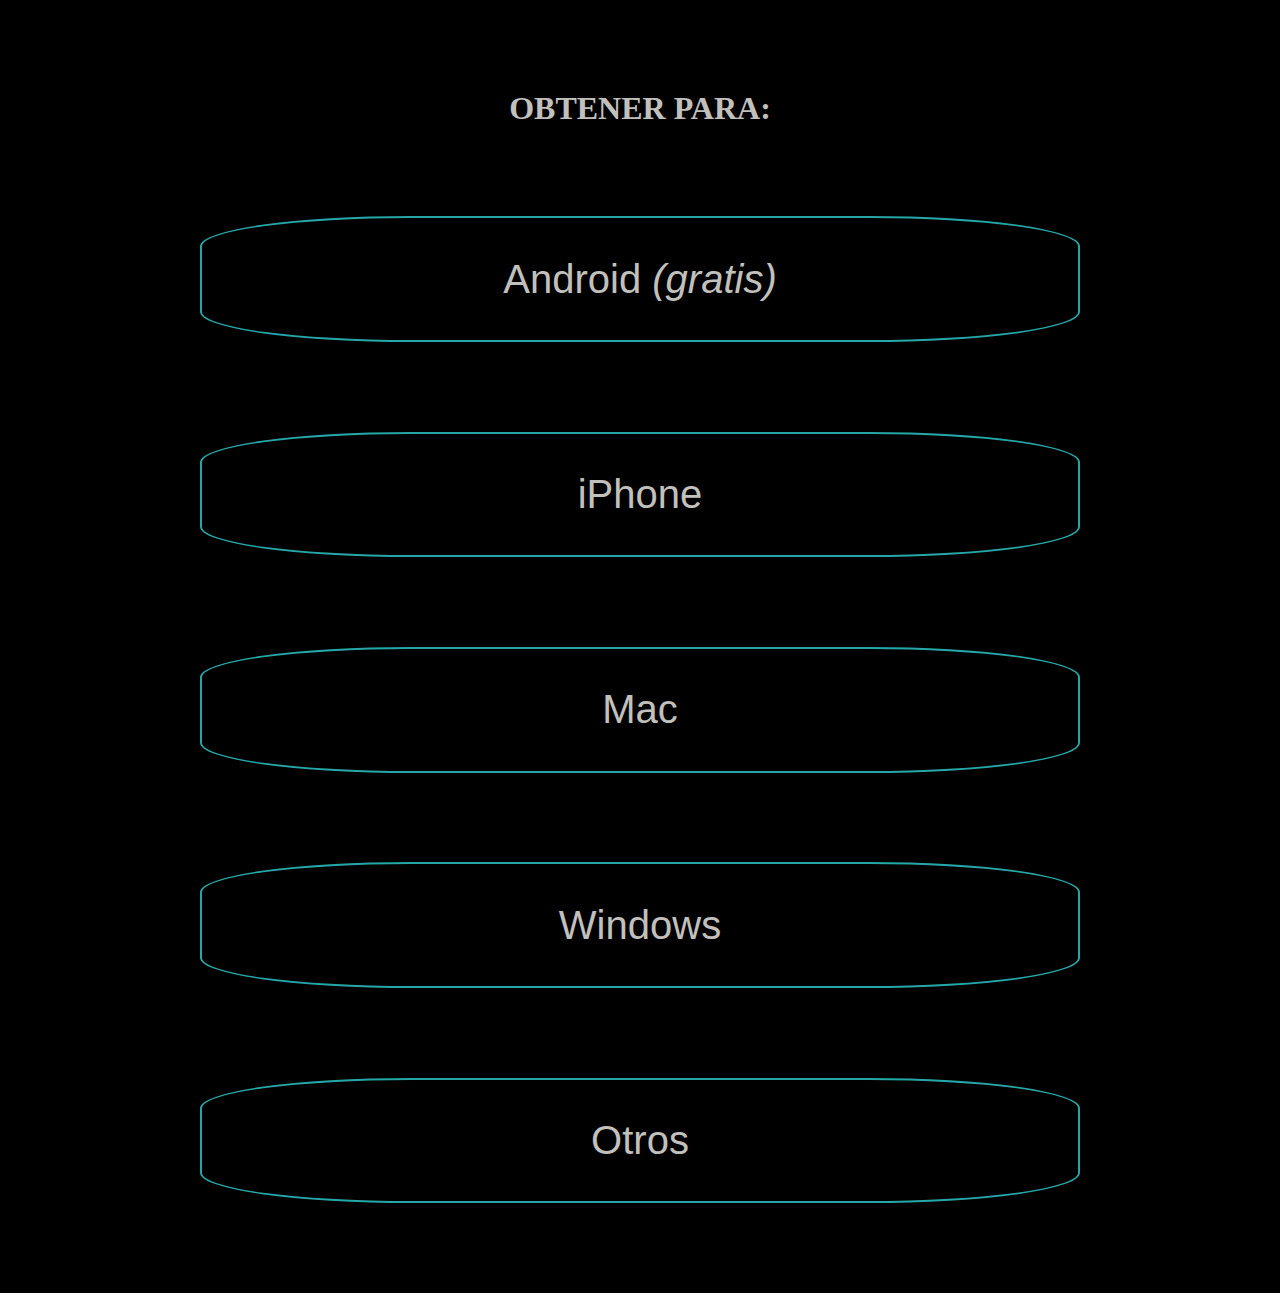
<file: obtener.html>
<html>
    <head>
        
        <title>MATH++</title>
        <link rel="shortcut icon" type="image/x-icon" href="images/logo.png" >
		
		
	<style>
		/*reglas*/

		*{
			margin:0;
			padding:0;
		}
		body{
			background: black;
			text-align: center;
			
			
		}
		h1{
			color: rgb(194, 192, 189);
			margin:7%;
		}

		.acti{
			font-size: 24px;
		}
		a{
		    
			color: rgb(194, 192, 189);

			background: rgb(0, 0, 0);
			
			
			padding:3% 0px;
			text-align:center;
			margin:7% 200px;
			font-family:Impact, Haettenschweiler, 'Arial Narrow Bold', sans-serif;
            
           
            display:block;
        
            border-radius:24%;
           
			border: 2px solid rgb(38, 167, 167);
			
			text-decoration: none;

			font-size:40px;
		}
	</style>	
	</head>
	
    <body>
		<h1>OBTENER PARA:</h1>
		<ul>
			<li><a target="_blank" href="https://play.google.com/store/apps/details?id=com.fullejercicios04.math">Android <i> (gratis)</i></a></li>
			<li><a target="_blank" href="https://wa.me/51931329347?text=HOLA%20QUIERO%20OBTENER%20MATH++%20PARA%20iPhone">iPhone</a></li>
			<li><a target="_blank" href="https://wa.me/51931329347?text=HOLA%20QUIERO%20OBTENER%20MATH++%20PARA%20Mac">Mac</a></li>
			<li><a target="_blank" href="https://wa.me/51931329347?text=HOLA%20QUIERO%20OBTENER%20MATH++%20PARA%20Windows">Windows</a></li>
			<li><a target="_blank" href="https://cursosweb1.github.io/MATH/">Otros</a></li>
		</ul>
        <!--https://cursosweb1.github.io/MATH/-->
    </body>


</html>
</file>
<file: css/estilos.css>
*{
			margin:0;
			padding:0;
		}
		body{
			background:rgb(186, 179, 206);
		}
		header, .main, footer{
			
			width:100%;
			max-width:84%;
			margin:20px auto;
		}
		header nav{
			background:rgb(36, 41, 117);
			overflow:hidden; /*desbordarse:oculto*/
		}
		header nav ul{
			list-style:none;
			font-family: Cambria, Cochin, Georgia, Times, 'Times New Roman', serif;
		}
		header nav ul li{
			float:left;
			
		}
		header nav ul li label{
			padding:17px 17px;
			display:block;
			color:rgb(173, 166, 166);
			text-decoration:none;
			font-size:19px;
		}
		header nav ul li label:hover{
			background:rgb(100, 112, 94);
		}
		.main section{
			width:100%;
			max-width:91.3%;
			float:left;
			
		}
		
		.main section{
			padding:10px;
			background:rgb(0, 0, 0);
			margin-bottom:20px;
		}
		
		
		footer{
			background:rgb(120, 150, 108);
			color:rgb(7, 7, 7);
			clear:both;    /*despejado:ambas*/
			padding:10px 0px;
			text-align:center;
		}
		
		a, .grud{
			color:rgb(165, 154, 154);
			font-size:25px;
			
		}
		
		label{
			font-size:18px;
			
		}
		a{
		  font-size:25px;
		  line-height:37px; 
		  text-decoration:none;
		}
		.soy{
			border:40px solid black;
			text-decoration:none;
			
		}
		
		.link{
		
			background:rgb(25, 37, 48);
			
			
			padding:30px 0px;
			text-align:center;
			margin:0px 200px;
			font-family:Impact, Haettenschweiler, 'Arial Narrow Bold', sans-serif;
            
           
            display:block;
        
            border-radius:4%;
            box-shadow:7px 7px 10px blue;
            border: 5px solid rgb(50, 218, 27);
		}
		
		.granlink{
			font-size:60px;
            color:rgb(175, 163, 163);
            

		}
		
		.granlink :hover{
			background:rgb(100, 112, 94);
		}
		 
		.tms{
			background:rgb(56, 158, 61);
			margin: 0px 150px;
			padding: 0px 100px;
		}
		.tmsedi{
			
			color: black;
		}
		
		.tex{
			font-size:27px;
		}
		
		.informacion{
			background-color:rgb(25, 37, 48);
			padding: 30px  0px;
			
		}
		.lookinfor{
			margin:opx 45px ;
			
		}
		
		.informacione{
			background-color:rgb(25, 37, 48);
			padding: 10px  0px;
		}
</file>
